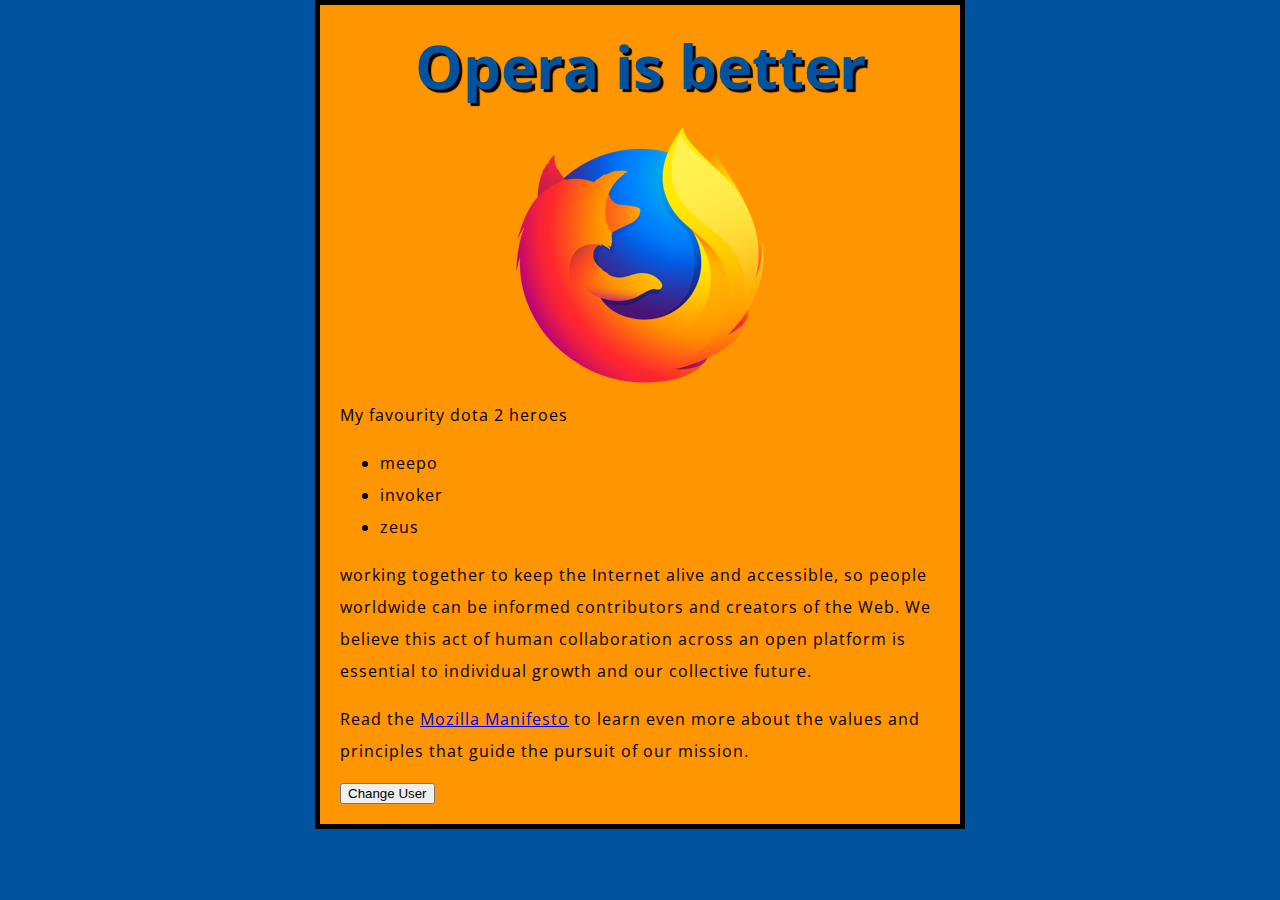
<file: index.html>
<!DOCTYPE html>
<html lang="en">
<head>
    <meta charset="utf-8">
    <title>My test page</title>
    <link href="http://fonts.googleapis.com/css?family=Open+Sans" rel="stylesheet" type="text/css">
    <link href="styles.css" rel="stylesheet" type="text/css">
</head>
<body>
<h1>Opera is better</h1>
<img src="img/firefox-icon.png" alt="The Firefox logo: a flaming fox surrounding the Earth.">

<p>My favourity dota 2 heroes</p>

<ul>
    <li>meepo</li>
    <li>invoker</li>
    <li>zeus</li>
</ul>

<p>working together to keep the Internet alive and accessible, so people worldwide can be informed contributors and creators of the Web. We believe this act of human collaboration across an open platform is essential to individual growth and our collective future.</p>

<p>Read the <a href="https://www.mozilla.org/en-US/about/manifesto/">Mozilla Manifesto</a> to learn even more about the values and principles that guide the pursuit of our mission.</p>
<button>Change User</button>
<script src="script.js"></script>
</body>
</html>
</file>
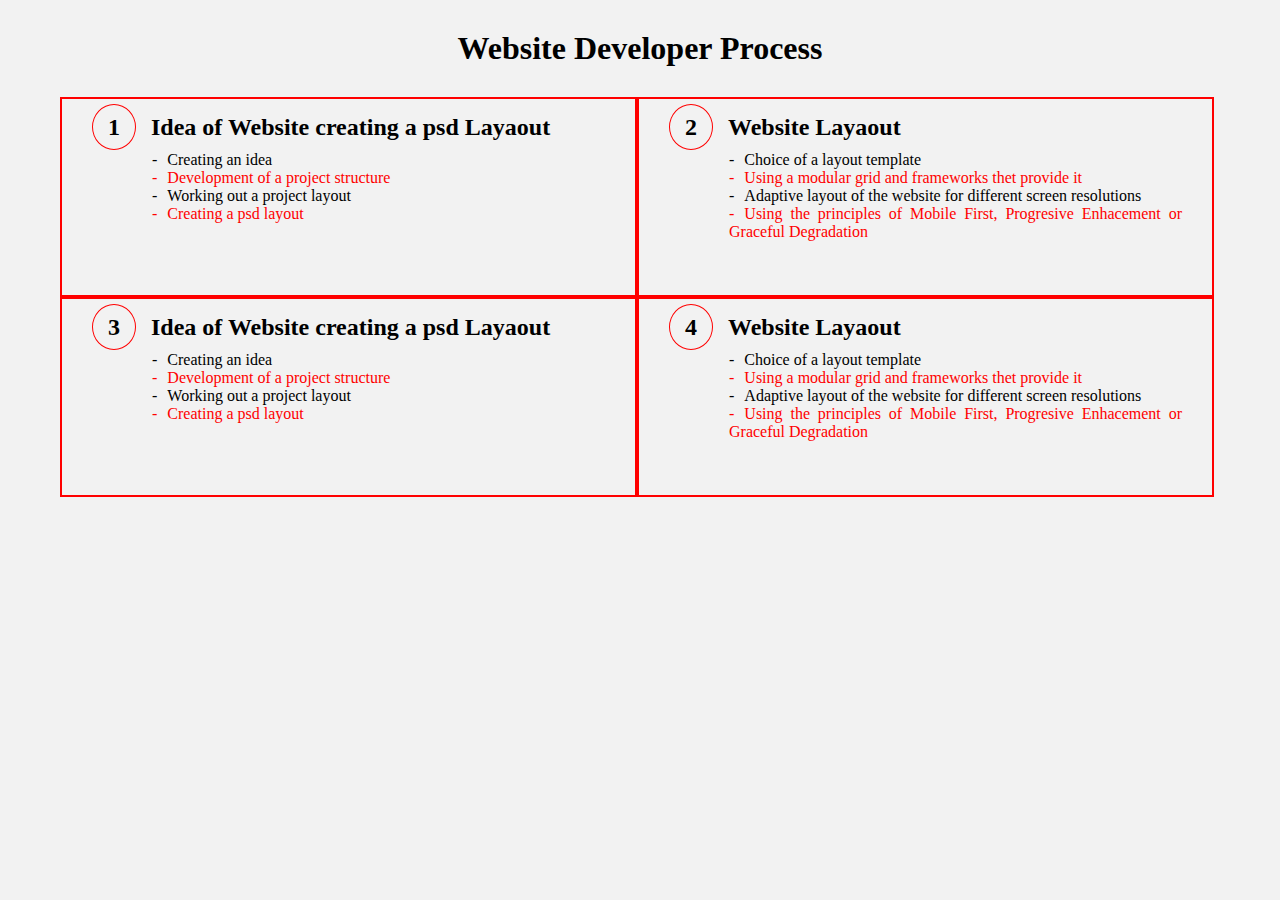
<file: 3.2.html>
<!DOCTYPE html>
    <html lang="en">

    <head>
        <meta charset="UTF-8">
        <meta http-equiv="X-UA-Compatible" content="IE=edge">
        <meta name="viewport" content="width=device-width, initial-scale=1.0">
        <title>pr 3.2</title>
        <link rel="stylesheet" href="3.3.css">
    </head>

    <body>
        <div class="wrapper">
            <h1>Website Developer Process</h1>
            <div class="blocks">
                <div class="block">
                    <h2><span>1</span>Idea of Website creating a psd Layaout</h2>
                    <ul>
                        <li>Creating an idea</li>
                        <li>Development of a project structure</li>
                        <li>Working out a project layout</li>
                        <li>Creating a psd layout</li>
                    </ul>
                </div>
                <div class="block">
                    <h2><span>2</span>Website Layaout</h2>
                    <ul>
                        <li>Choice of a layout template</li>
                        <li>Using a modular grid and frameworks thet provide it</li>
                        <li>Adaptive layout of the website for different screen resolutions</li>
                        <li>Using the principles of Mobile First, Progresive Enhacement or Graceful Degradation</li>
                    </ul>
                </div>
                <div class="block">
                    <h2><span>3</span>Idea of Website creating a psd Layaout</h2>
                    <ul>
                        <li>Creating an idea</li>
                        <li>Development of a project structure</li>
                        <li>Working out a project layout</li>
                        <li>Creating a psd layout</li>
                    </ul>
                </div>
                <div class="block">
                    <h2><span>4</span>Website Layaout</h2>
                    <ul>
                        <li>Choice of a layout template</li>
                        <li>Using a modular grid and frameworks thet provide it</li>
                        <li>Adaptive layout of the website for different screen resolutions</li>
                        <li>Using the principles of Mobile First, Progresive Enhacement or Graceful Degradation</li>
                    </ul>
                </div>
            </div>
        </div>
    </body>

    </html>
</file>
<file: styles.css>
html {
    font-size: 10px;
    font-family: 'Open Sans', sans-serif;
}


h1 {
    font-size: 60px;
    text-align: center;
}

p, li {
    font-size: 16px;
    line-height: 2;
    letter-spacing: 1px;
}


html {
    background-color: #00539F;
}

body {
    width: 600px;
    margin: 0 auto;
    background-color: #FF9500;
    padding: 0 20px 20px 20px;
    border: 5px solid black;
}

h1 {
    margin: 0;
    padding: 20px 0;
    color: #00539F;
    text-shadow: 3px 3px 1px black;
}

img {
    display: block;
    margin: 0 auto;
}
</file>
<file: 3.3.css>
* {
    box-sizing: border-box;
    margin: 0;
    padding: 0;
}

body {
    background-color: #f2f2f2;
}

h1 {
    text-align: center; 
    margin: 10px 0 30px;
}

.wrapper {
    max-width: 1200px;
    margin: 0 auto;
    padding: 20px;
}

.blocks {
    text-align: justify;
}

.block {
    width: 577px;
    float: left;
    height: 200px;
    border: 2px solid red;
    padding: 15px 30px;
}

h2 > span {
    border: 1px solid red;
    padding: 9px 15px;
    border-radius: 50%;
    margin-right: 15px;

}

ul {
    list-style-type: none;
    margin-top: 10px;
}

li {
    margin-left: 60px;
}

li:nth-child(even) {
    color: red;
}

li::before {
    content: '-';
    
    padding-right: 10px;

}
</file>
